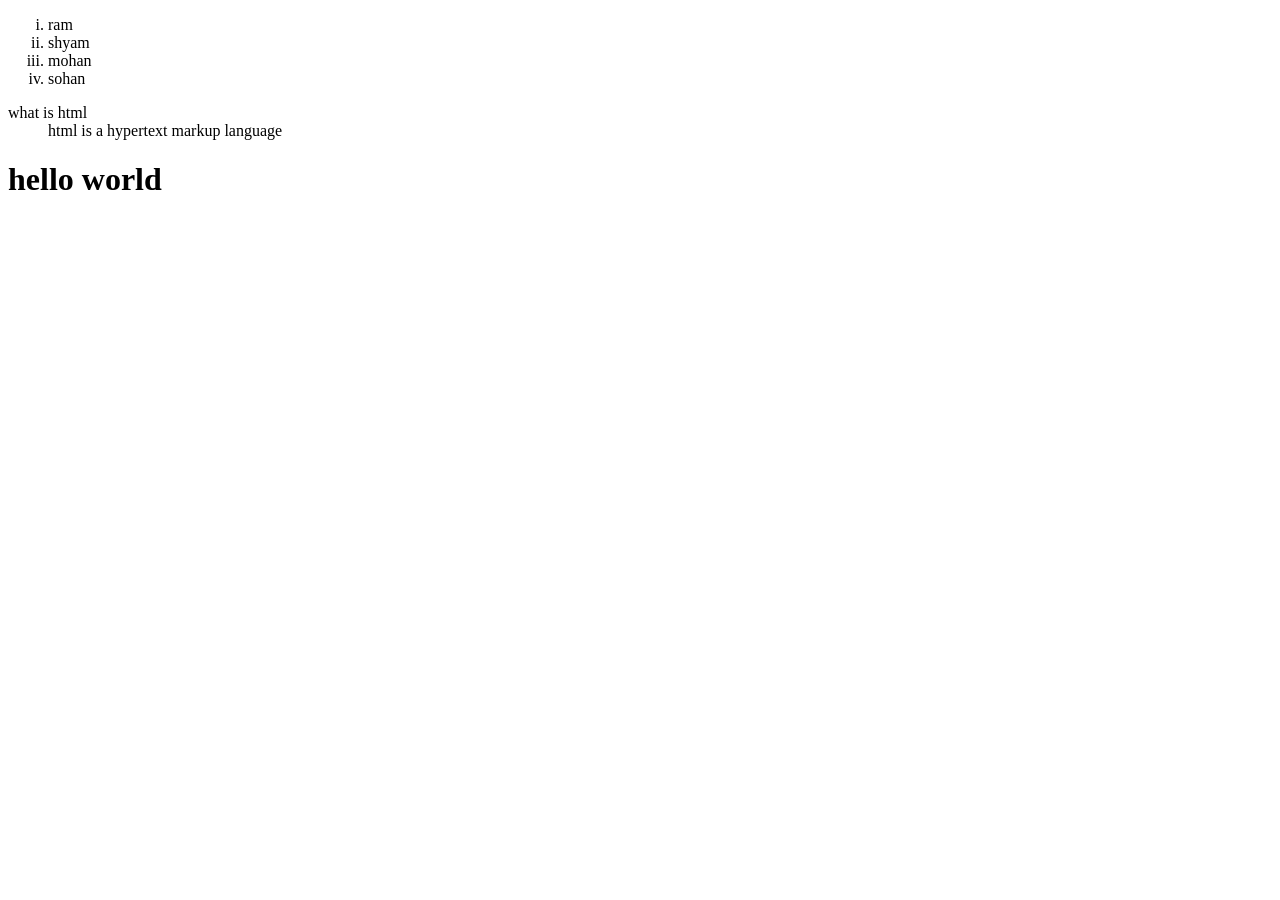
<file: index.html>
<!DOCTYPE html>
<html lang="en">
<head>
    <meta charset="UTF-8">
    <meta name="viewport" content="width=device-width, initial-scale=1.0">
    <title>Document</title>
</head>
<body>
    <!-- <h1>hello coder roots</h1>
    <h2>hello coder roots</h2>
    <h3>hello coder roots</h3>
    <p>Lorem ipsum dolor <hr> sit amet consectetur adipisicing elit. <br>Animi id tenetur,<pre> veniam asperiores </pre>sequi voluptatibus<br> fugiat facilis <blockquote>voluptatem</blockquote> amet possimus <q>enim</q> quod repellendus <br>est nulla illo sed totam vel! Porro!</pre>
        <button>save</button>
          <button>save</button>  <button>save</button>  <button>save</button>  <button>save</button> -->
          <!-- <p>Lorem <small>ipsum</small>, <b>dolor</b> sit <strong>amet</strong> <i>consectetur</i> <del>adipisicing</del> elit. Omnis incidunt sunt pariatur veniam.<em>Ex</em> <mark>voluptatem</mark> autem, consequatur ad fugiat, itaque molestiae dicta architecto porro dolore corrupti sequi sapiente, beatae exercitationem !  <ins>hello coder roots</ins></p> -->
           <!-- <ul type="square">
            <li>ram</li>
            <li>shyam</li>
            <li>mohan</li>
            <li>sohan</li>
           </ul> -->


           <ol type="i">
             <li>ram</li>
            <li>shyam</li>
            <li>mohan</li>
            <li>sohan</li>
           </ol>

           <dl>
            <dt>what is html</dt>
            <dd>html is a hypertext markup language</dd>
           </dl>
           <h1>hello world</h1>
</body>
</html>
</file>
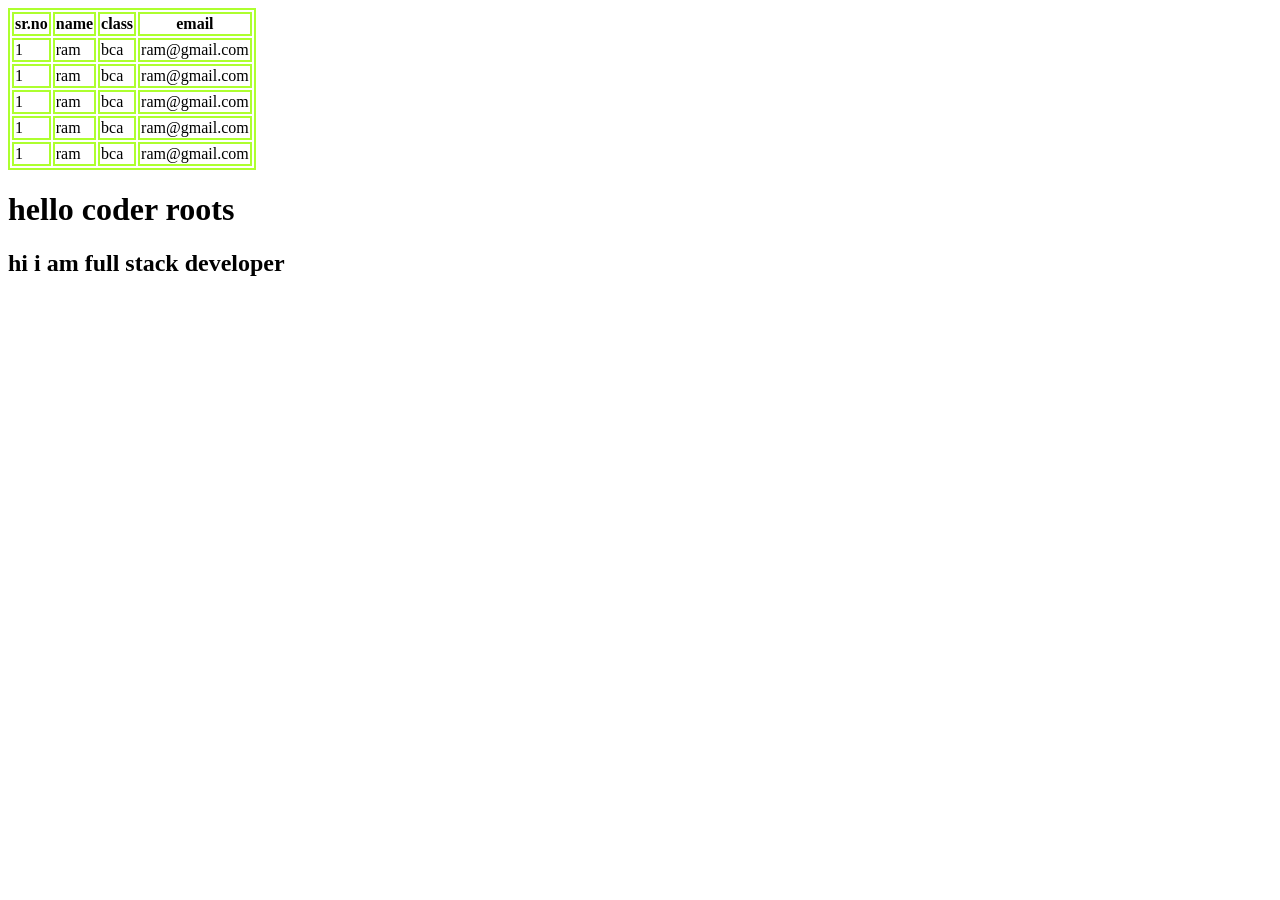
<file: 1.html>
<!DOCTYPE html>
<html lang="en">
<head>
    <meta charset="UTF-8">
    <meta name="viewport" content="width=device-width, initial-scale=1.0">
    <title>Document</title>
    <style>
        table,th,td{
           border: 2px solid greenyellow ;
           
        }
    </style>
</head>
<body>
     <table>
        <thead>
            <tr>
                <th>sr.no </th>
                 <th>name</th>
                  <th>class</th>
                   <th>email</th>
            </tr>
        </thead>
        <tbody>
           
             <tr>
                <td>1</td>
                <td>ram</td>
                <td>bca</td>
                <td>ram@gmail.com</td>
            </tr>
             <tr>
                <td>1</td>
                <td>ram</td>
                <td>bca</td>
                <td>ram@gmail.com</td>
            </tr>
             <tr>
                <td>1</td>
                <td>ram</td>
                <td>bca</td>
                <td>ram@gmail.com</td>
            </tr>
             <tr>
                <td>1</td>
                <td>ram</td>
                <td>bca</td>
                <td>ram@gmail.com</td>
            </tr>
             <tr>
                <td>1</td>
                <td>ram</td>
                <td>bca</td>
                <td>ram@gmail.com</td>
            </tr>
        </tbody>
     </table>
    <h1>hello coder roots</h1>
    <h2>hi i am full stack developer</h2>


</body>
</html>
</file>
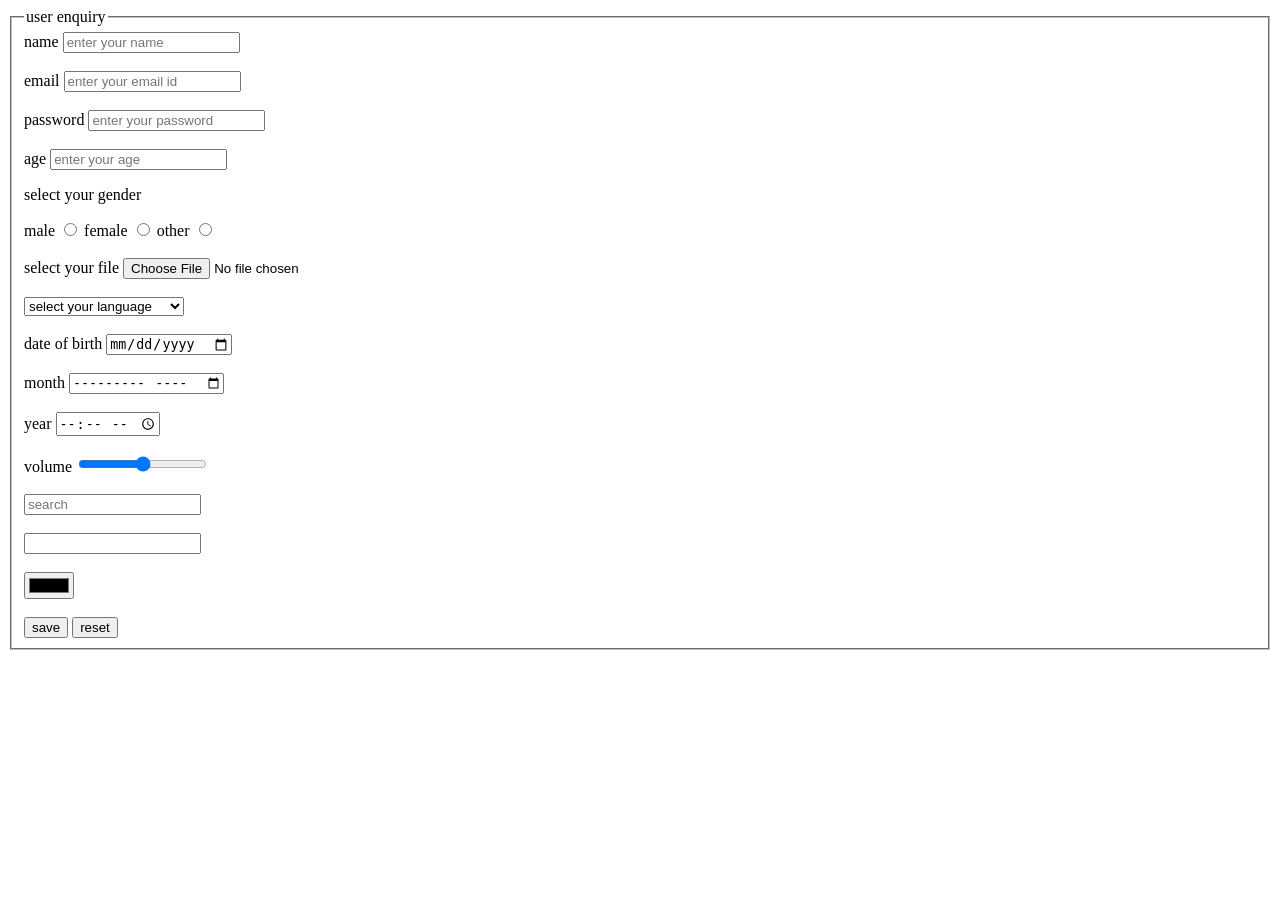
<file: 2.html>
<!DOCTYPE html>
<html lang="en">
<head>
    <meta charset="UTF-8">
    <meta name="viewport" content="width=device-width, initial-scale=1.0">
    <title>form element</title>
</head>
<body>
    <form action="http://localhost:2000" method="post">
        <fieldset>
            <legend>user enquiry</legend>
        <label for="name">name</label>
        <input type="text" id="name" name="name" placeholder="enter your name"><br><br>
        <label for="email">email</label>
        <input type="email" id="email" placeholder="enter your email id"><br><br>
        <label for="pass">password</label>
        <input type="password" id="pass" placeholder="enter your password" /><br><br>
        <label for="age">age</label>
        <input type="number" id="age" placeholder="enter your age">
        <p>select your gender</p>
        <label for="male">male</label>
        <input type="radio" id="male" name="male">
        <label for="female">female</label>
        <input type="radio" id="female" name="male">
          <label for="other">other</label>
        <input type="radio" id="other" name="male"><br><br>

    <label for="file">select your file</label>
    <input type="file" ><br><br>

    <select>
        <!-- <option value="#">select your language</option>
        <option value="html">html</option>
        <option value="css">css</option>
        <option value="js">javascript</option>
        <option value="react">react js</option> -->
        <optgroup label="language">
            <option value="#">select your language</option>
        <option value="html">html</option>
        <option value="css">css</option>
        <option value="js">javascript</option>
        <option value="react">react js</option>
        </optgroup>
        <optgroup label="asia country"> 
            <option value="india">india</option>
            <option value="pak">pakistan</option>
            <option value="nepal">nepal</option>
            <option value="srilanka">sri lanka</option>
        </optgroup>
    </select><br><br>

    <label for="date">date of birth</label>
    <input type="date" ><br><br>
    <label for="mnt">month</label>
    <input type="month"> <br><br>
    <label for="year">year</label>
    <input type="time"><br><br>
    <label for="vol">volume</label>
    <input type="range" name="" id="vol"><br><br>
    
     <input type="search" placeholder="search"><br><br>
     <input type="url"><br><br>
     <input type="color"> <br><br>
     <button type="submit">save</button>
     <button type="reset">reset</button>


        </fieldset>
    </form>
</body>
</html>
</file>
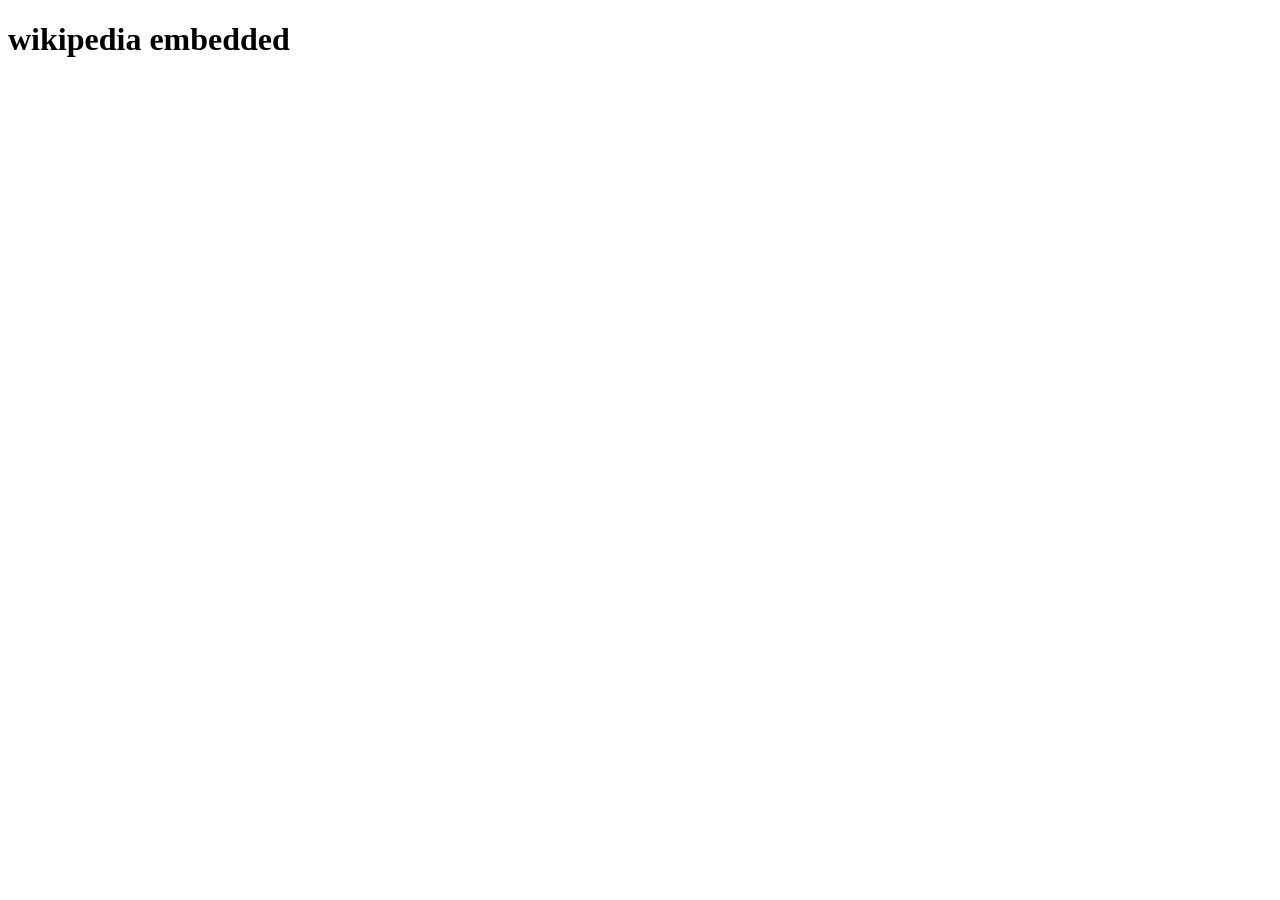
<file: 4.html>
<!DOCTYPE html>
<html lang="en">
<head>
    <meta charset="UTF-8">
    <meta name="viewport" content="width=device-width, initial-scale=1.0">
    <title>Document</title>
</head>
<body>
    <div>
   <div>
    <h1>wikipedia embedded</h1>
    <iframe src="https://www.wikipedia.org" frameborder="0" width="100%" height="100%"></iframe>
   </div>
<iframe width="560" height="315" src="https://www.youtube.com/embed/JJhiBPELpxU?si=Fw2htwBMBgLmJtQm" title="YouTube video player" frameborder="0" allow="accelerometer; autoplay; clipboard-write; encrypted-media; gyroscope; picture-in-picture; web-share" referrerpolicy="strict-origin-when-cross-origin" allowfullscreen></iframe>
<iframe src="https://www.google.com/maps/embed?pb=!1m18!1m12!1m3!1d27708.813265657485!2d76.53625465649579!3d29.760239610058655!2m3!1f0!2f0!3f0!3m2!1i1024!2i768!4f13.1!3m3!1m2!1s0x390e1948063ff173%3A0xa8146d384259c1e4!2sPundri%2C%20Haryana%20136026!5e0!3m2!1sen!2sin!4v1775716015747!5m2!1sen!2sin" width="600" height="450" style="border:0;" allowfullscreen="" loading="lazy" referrerpolicy="no-referrer-when-downgrade"></iframe>
    </div>
</body>
</html>
</file>
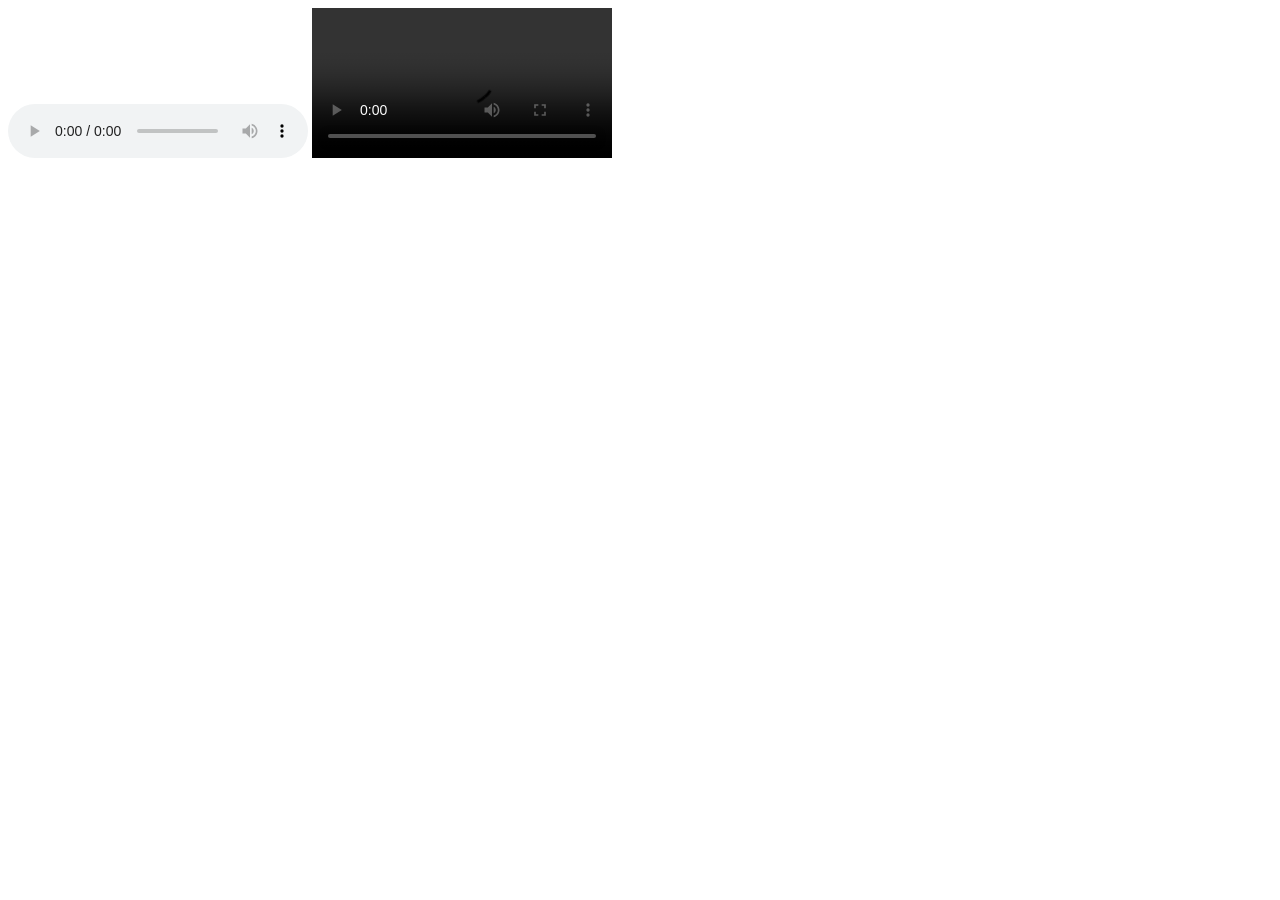
<file: 5.html>
<!DOCTYPE html>
<html lang="en">
<head>
    <meta charset="UTF-8">
    <meta name="viewport" content="width=device-width, initial-scale=1.0">
    <title>Document</title>
</head>
<body>
    <audio controls>
        <source src="">
    </audio>

    <video controls>
        <source src="">
    </video>
</body>
</html>
</file>
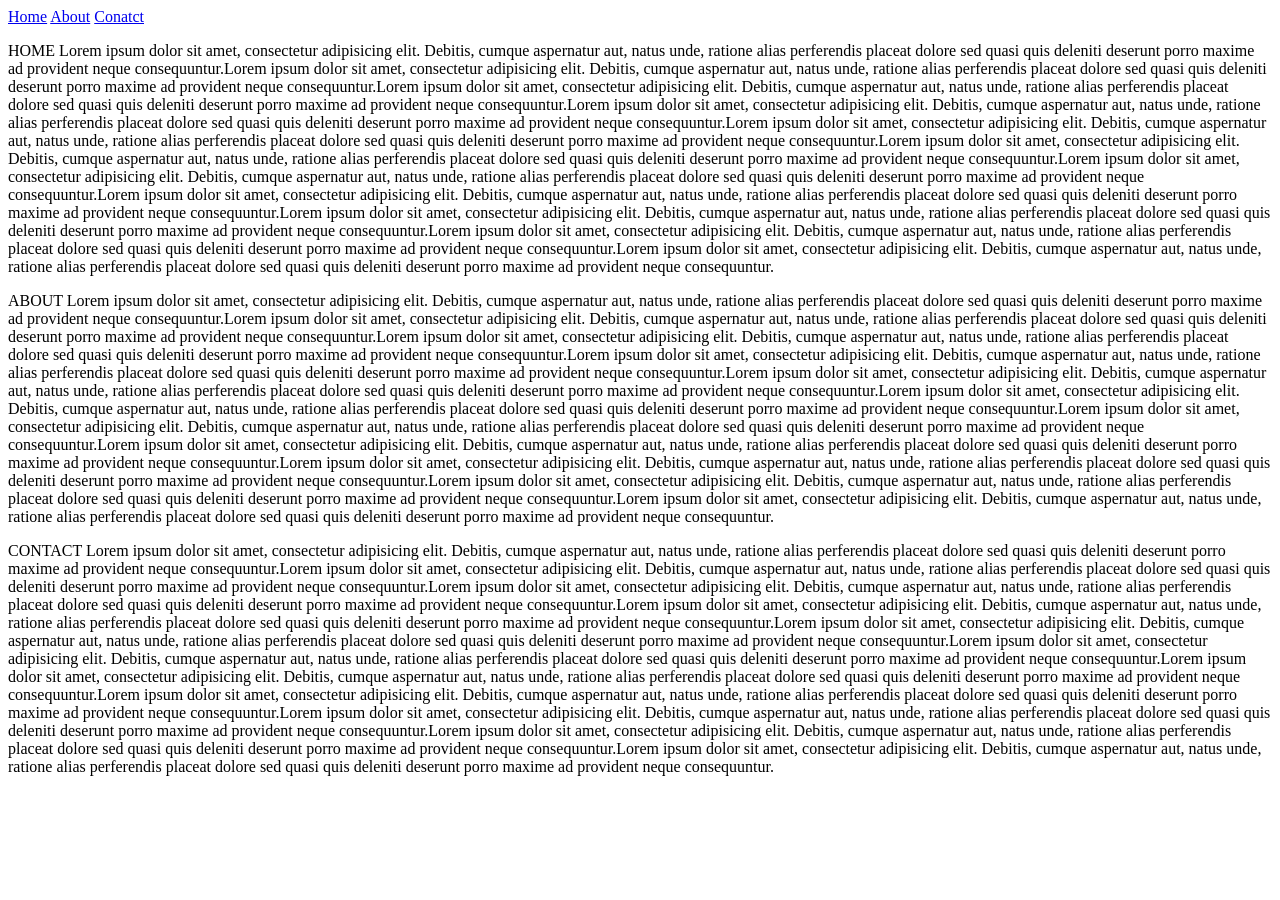
<file: 6.html>
<!DOCTYPE html>
<html lang="en">
<head>
    <meta charset="UTF-8">
    <meta name="viewport" content="width=device-width, initial-scale=1.0">
    <title>Document</title>
</head>
<body>
    <div>
        <a href="#home">Home</a>
        <a href="#about">About</a>
        <a href="#contact">Conatct</a>
     
            <p id="home"> HOME Lorem ipsum dolor sit amet, consectetur adipisicing elit. Debitis, cumque aspernatur aut, natus unde, ratione alias perferendis placeat dolore sed quasi quis deleniti deserunt porro maxime ad provident neque consequuntur.Lorem ipsum dolor sit amet, consectetur adipisicing elit. Debitis, cumque aspernatur aut, natus unde, ratione alias perferendis placeat dolore sed quasi quis deleniti deserunt porro maxime ad provident neque consequuntur.Lorem ipsum dolor sit amet, consectetur adipisicing elit. Debitis, cumque aspernatur aut, natus unde, ratione alias perferendis placeat dolore sed quasi quis deleniti deserunt porro maxime ad provident neque consequuntur.Lorem ipsum dolor sit amet, consectetur adipisicing elit. Debitis, cumque aspernatur aut, natus unde, ratione alias perferendis placeat dolore sed quasi quis deleniti deserunt porro maxime ad provident neque consequuntur.Lorem ipsum dolor sit amet, consectetur adipisicing elit. Debitis, cumque aspernatur aut, natus unde, ratione alias perferendis placeat dolore sed quasi quis deleniti deserunt porro maxime ad provident neque consequuntur.Lorem ipsum dolor sit amet, consectetur adipisicing elit. Debitis, cumque aspernatur aut, natus unde, ratione alias perferendis placeat dolore sed quasi quis deleniti deserunt porro maxime ad provident neque consequuntur.Lorem ipsum dolor sit amet, consectetur adipisicing elit. Debitis, cumque aspernatur aut, natus unde, ratione alias perferendis placeat dolore sed quasi quis deleniti deserunt porro maxime ad provident neque consequuntur.Lorem ipsum dolor sit amet, consectetur adipisicing elit. Debitis, cumque aspernatur aut, natus unde, ratione alias perferendis placeat dolore sed quasi quis deleniti deserunt porro maxime ad provident neque consequuntur.Lorem ipsum dolor sit amet, consectetur adipisicing elit. Debitis, cumque aspernatur aut, natus unde, ratione alias perferendis placeat dolore sed quasi quis deleniti deserunt porro maxime ad provident neque consequuntur.Lorem ipsum dolor sit amet, consectetur adipisicing elit. Debitis, cumque aspernatur aut, natus unde, ratione alias perferendis placeat dolore sed quasi quis deleniti deserunt porro maxime ad provident neque consequuntur.Lorem ipsum dolor sit amet, consectetur adipisicing elit. Debitis, cumque aspernatur aut, natus unde, ratione alias perferendis placeat dolore sed quasi quis deleniti deserunt porro maxime ad provident neque consequuntur.</p>
            <p id="about"> ABOUT Lorem ipsum dolor sit amet, consectetur adipisicing elit. Debitis, cumque aspernatur aut, natus unde, ratione alias perferendis placeat dolore sed quasi quis deleniti deserunt porro maxime ad provident neque consequuntur.Lorem ipsum dolor sit amet, consectetur adipisicing elit. Debitis, cumque aspernatur aut, natus unde, ratione alias perferendis placeat dolore sed quasi quis deleniti deserunt porro maxime ad provident neque consequuntur.Lorem ipsum dolor sit amet, consectetur adipisicing elit. Debitis, cumque aspernatur aut, natus unde, ratione alias perferendis placeat dolore sed quasi quis deleniti deserunt porro maxime ad provident neque consequuntur.Lorem ipsum dolor sit amet, consectetur adipisicing elit. Debitis, cumque aspernatur aut, natus unde, ratione alias perferendis placeat dolore sed quasi quis deleniti deserunt porro maxime ad provident neque consequuntur.Lorem ipsum dolor sit amet, consectetur adipisicing elit. Debitis, cumque aspernatur aut, natus unde, ratione alias perferendis placeat dolore sed quasi quis deleniti deserunt porro maxime ad provident neque consequuntur.Lorem ipsum dolor sit amet, consectetur adipisicing elit. Debitis, cumque aspernatur aut, natus unde, ratione alias perferendis placeat dolore sed quasi quis deleniti deserunt porro maxime ad provident neque consequuntur.Lorem ipsum dolor sit amet, consectetur adipisicing elit. Debitis, cumque aspernatur aut, natus unde, ratione alias perferendis placeat dolore sed quasi quis deleniti deserunt porro maxime ad provident neque consequuntur.Lorem ipsum dolor sit amet, consectetur adipisicing elit. Debitis, cumque aspernatur aut, natus unde, ratione alias perferendis placeat dolore sed quasi quis deleniti deserunt porro maxime ad provident neque consequuntur.Lorem ipsum dolor sit amet, consectetur adipisicing elit. Debitis, cumque aspernatur aut, natus unde, ratione alias perferendis placeat dolore sed quasi quis deleniti deserunt porro maxime ad provident neque consequuntur.Lorem ipsum dolor sit amet, consectetur adipisicing elit. Debitis, cumque aspernatur aut, natus unde, ratione alias perferendis placeat dolore sed quasi quis deleniti deserunt porro maxime ad provident neque consequuntur.Lorem ipsum dolor sit amet, consectetur adipisicing elit. Debitis, cumque aspernatur aut, natus unde, ratione alias perferendis placeat dolore sed quasi quis deleniti deserunt porro maxime ad provident neque consequuntur.</p>
              <p id="contact"> CONTACT Lorem ipsum dolor sit amet, consectetur adipisicing elit. Debitis, cumque aspernatur aut, natus unde, ratione alias perferendis placeat dolore sed quasi quis deleniti deserunt porro maxime ad provident neque consequuntur.Lorem ipsum dolor sit amet, consectetur adipisicing elit. Debitis, cumque aspernatur aut, natus unde, ratione alias perferendis placeat dolore sed quasi quis deleniti deserunt porro maxime ad provident neque consequuntur.Lorem ipsum dolor sit amet, consectetur adipisicing elit. Debitis, cumque aspernatur aut, natus unde, ratione alias perferendis placeat dolore sed quasi quis deleniti deserunt porro maxime ad provident neque consequuntur.Lorem ipsum dolor sit amet, consectetur adipisicing elit. Debitis, cumque aspernatur aut, natus unde, ratione alias perferendis placeat dolore sed quasi quis deleniti deserunt porro maxime ad provident neque consequuntur.Lorem ipsum dolor sit amet, consectetur adipisicing elit. Debitis, cumque aspernatur aut, natus unde, ratione alias perferendis placeat dolore sed quasi quis deleniti deserunt porro maxime ad provident neque consequuntur.Lorem ipsum dolor sit amet, consectetur adipisicing elit. Debitis, cumque aspernatur aut, natus unde, ratione alias perferendis placeat dolore sed quasi quis deleniti deserunt porro maxime ad provident neque consequuntur.Lorem ipsum dolor sit amet, consectetur adipisicing elit. Debitis, cumque aspernatur aut, natus unde, ratione alias perferendis placeat dolore sed quasi quis deleniti deserunt porro maxime ad provident neque consequuntur.Lorem ipsum dolor sit amet, consectetur adipisicing elit. Debitis, cumque aspernatur aut, natus unde, ratione alias perferendis placeat dolore sed quasi quis deleniti deserunt porro maxime ad provident neque consequuntur.Lorem ipsum dolor sit amet, consectetur adipisicing elit. Debitis, cumque aspernatur aut, natus unde, ratione alias perferendis placeat dolore sed quasi quis deleniti deserunt porro maxime ad provident neque consequuntur.Lorem ipsum dolor sit amet, consectetur adipisicing elit. Debitis, cumque aspernatur aut, natus unde, ratione alias perferendis placeat dolore sed quasi quis deleniti deserunt porro maxime ad provident neque consequuntur.Lorem ipsum dolor sit amet, consectetur adipisicing elit. Debitis, cumque aspernatur aut, natus unde, ratione alias perferendis placeat dolore sed quasi quis deleniti deserunt porro maxime ad provident neque consequuntur.</p>
    </div>
</body>
</html>
</file>
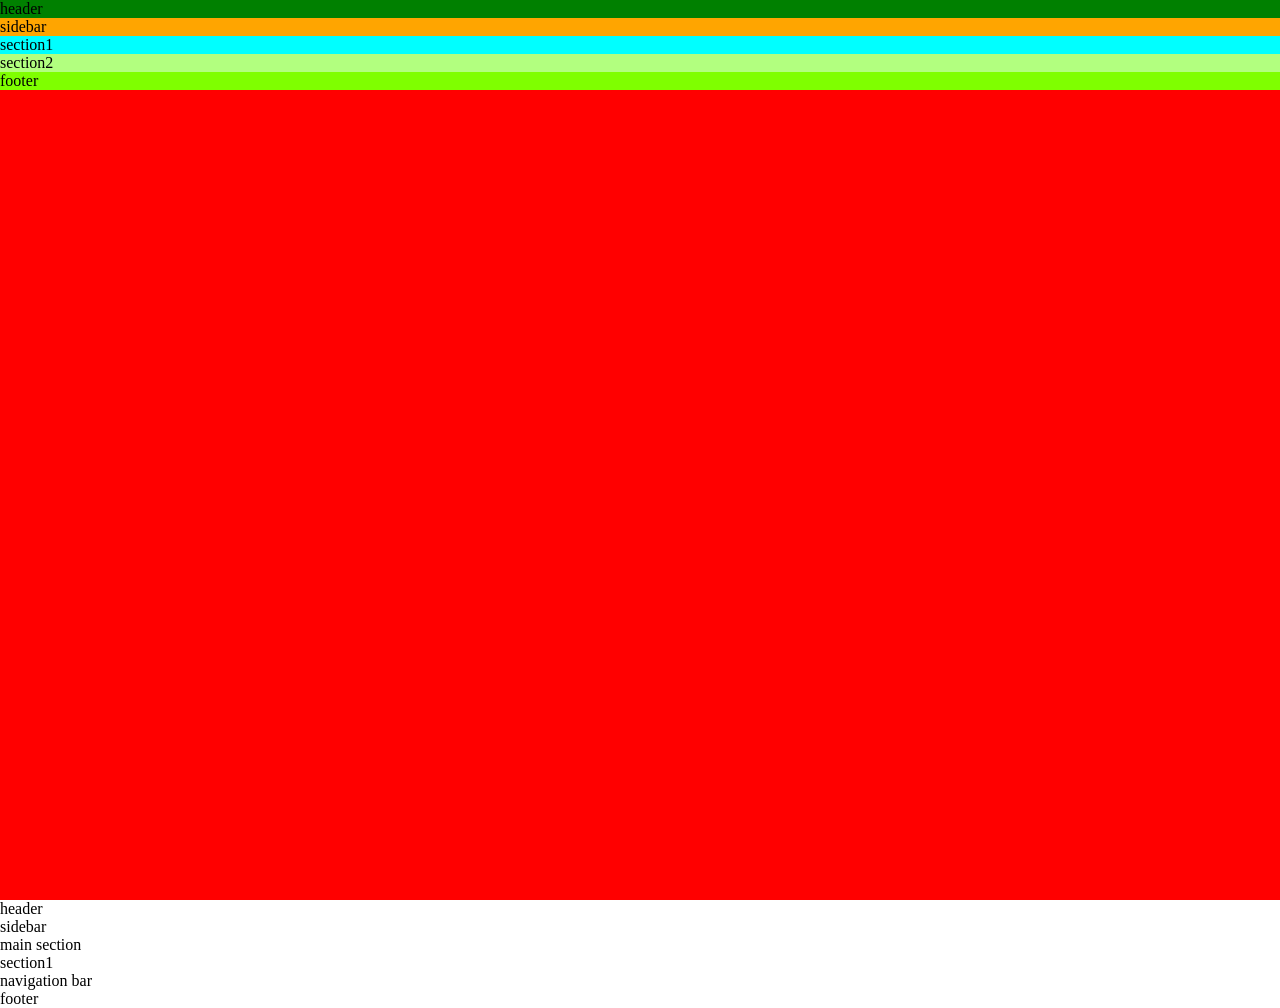
<file: 7.html>
<!DOCTYPE html>
<html lang="en">
<head>
    <meta charset="UTF-8">
    <meta name="viewport" content="width=device-width, initial-scale=1.0">
    <title>Document</title>
    <style>
       *{
        margin: 0;
        padding: 0;
       }
       body{
        height: 100vh;
        width: 100vw;
       }
       .container{
        height: 100%;
        width: 100%;
        background-color: red;
       }
       .header{
        background-color: green;
       }
       .sidebar{
        background-color: orange;
       }
       .section1{
        background-color: aqua;
       }
       .section2{
        background-color: rgb(178, 255, 127);
       }
       .footer{
        background-color: chartreuse;
       }
    </style>
</head>
<body>
    <div class="container">
     <div class="header">header</div>
     <div class="sidebar">sidebar</div>
     <div class="section1">section1</div>
     <div class="section2">section2</div>
     <div class="footer">footer</div>
    </div>
    <div>
        <header>header</header>
        <aside>sidebar</aside>
        <main>main section</main>
        <section>section1</section>
        <nav>navigation bar</nav>
        <footer>footer</footer>
    </div>
</body>
</html>
</file>
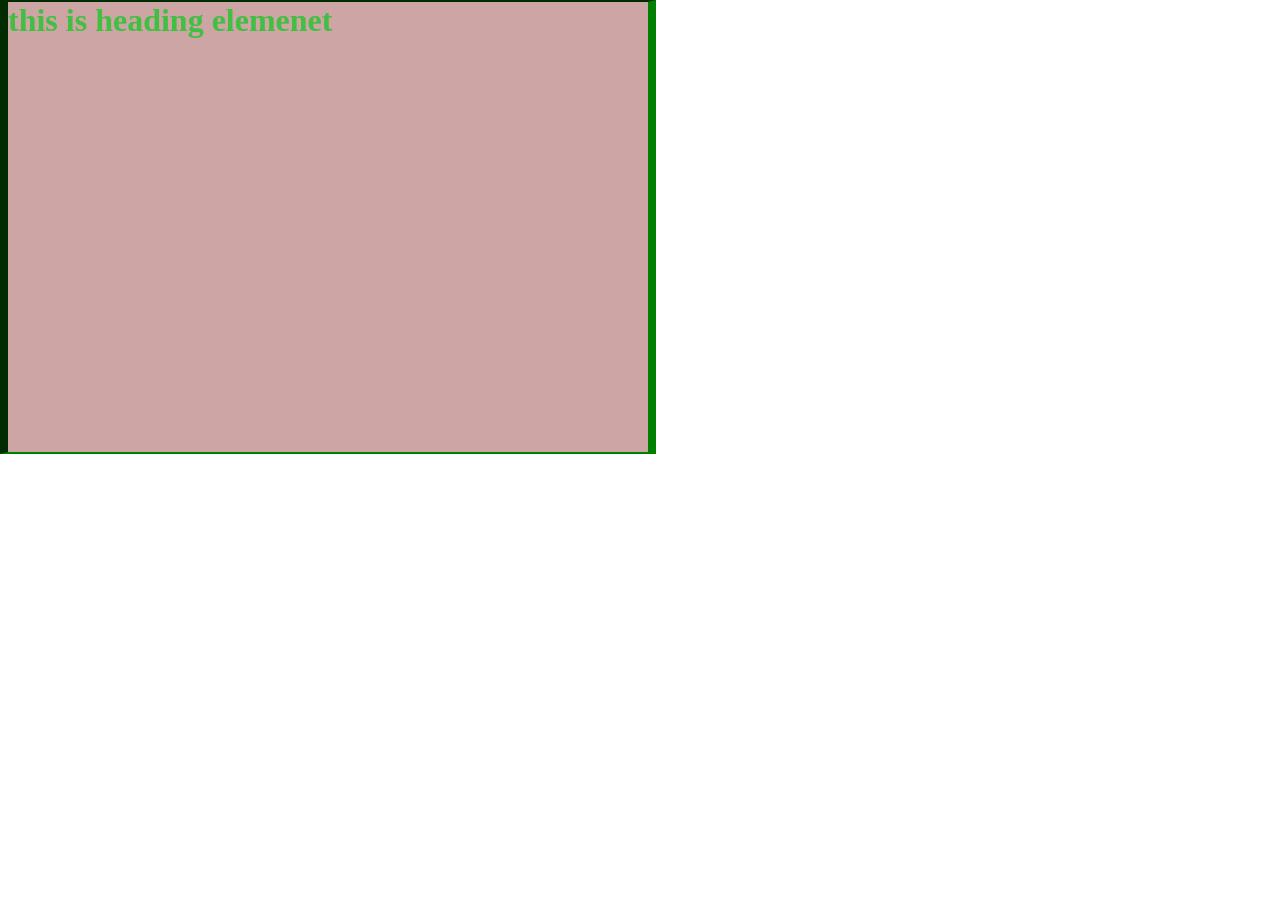
<file: 8.html>
<!DOCTYPE html>
<html lang="en">
<head>
    <meta charset="UTF-8">
    <meta name="viewport" content="width=device-width, initial-scale=1.0">
    <title>Document</title>
    <link rel="stylesheet" href="8.css">
   
</head>
<body>
    
    <!-- <h1>hello coder roots</h1> -->
     <div>
       <h1>this is heading elemenet</h1>
     </div>
</body>
</html>
</file>
<file: 8.css>
/* h1{
    color: rgb(60, 231, 8);
    text-align: center;
    background-color: red;
    font-family: 'Courier New', Courier, monospace;
    font-size: xx-large;
    font-style: italic;
    font-weight: 100;
    font-display: block;
    text-decoration: line-through;
    text-transform: capitalize;
    text-indent: 80px;
    text-shadow: 2px 2px 2px rgb(156, 29, 29);
    
} */
*{
    margin: 0;
    padding: 0;
}


body{
    height: 100vh;
    width: 100vw;

}


div{
   height: 50%;
   width: 50%;
   background-color: rgb(205, 165, 165);
   border-width: 2px 8px;
   border-color: green;
   border-style: inset;
   /* border-radius: 80px; */
   /* border: 5px green solid; */
}
h1{
    /* color: rgb(60,150,240); */
    /* color: rgba(230,10,100,0.9); */
    color: hsl(120,50%,50%);
}
</file>
